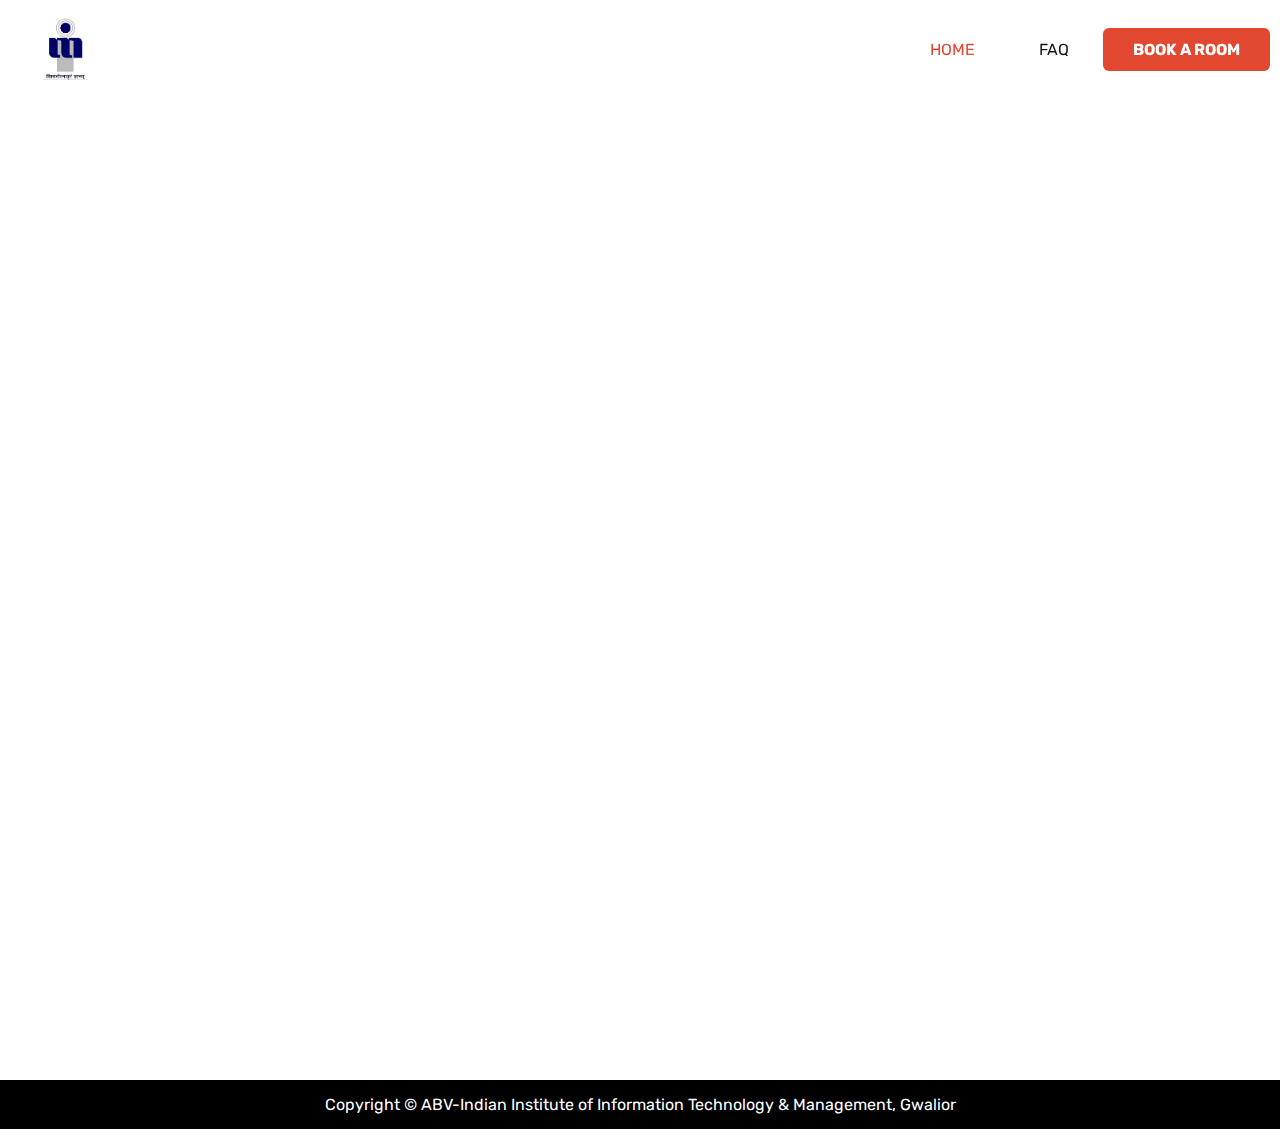
<file: index.html>
<!DOCTYPE html>
<html>
<head>
	<meta charset="UTF-8">
    <meta name="viewport" content="width=device-width, initial-scale=1.0">
    <meta http-equiv="X-UA-Compatible" content="ie=edge">
	<title>ABV-IIITM | VH Registration</title>
	<link rel="stylesheet" type="text/css" href="style.css">
	<link rel="stylesheet" type="text/css" href="style2.css">
	<link rel="stylesheet" href="https://cdnjs.cloudflare.com/ajax/libs/font-awesome/4.7.0/css/font-awesome.min.css">
	<link rel="icon" type="image/png" href="logo.png">
	<link href="https://fonts.googleapis.com/css?family=Quicksand" rel="stylesheet">
	<link href="https://fonts.googleapis.com/css?family=Noto+Serif|Rubik" rel="stylesheet">
	<script src="https://code.jquery.com/jquery-3.3.1.js"></script>
	<script type="text/javascript" >

		$(document).ready(function() {
            $(".menu-icon").on("click", function() {
                  $("nav ul").toggleClass("showing");
            });
        });

		$(window).on('scroll', function() {
			if($(window).scrollTop()) {
				$('nav').addClass('black');
			}
			else {
				$('nav').removeClass('black');
		}
	})
	</script>
</head>
<body>
	<div class="wrapper">
		<nav>
			<div class="menu-icon">
                <i class="fa fa-bars fa-2x"></i>
            </div>
			<div>
				<a href='https://iiitm.ac.in/'>
					<img class="logo" src="logo.png">
				</a>
			<h1 class="companyName">
				ABV-Indian Institute of Information Technology & Management, Gwalior
			</h1>
			</div>
			<ul>
				<li><a class="active" href="#">Home</a></li>
				<li><a href="faq.html">FAQ</a></li>
				<li><a class="room" href="form.html"><b>Book A Room</b></a></li>
				
			</ul>
		</nav>
		<section class="sec1">
			
		</section>
		<section class="content">
			
		</section>

		<footer>
			Copyright &copy; ABV-Indian Institute of Information Technology & Management, Gwalior
		</footer>
	</div>



</body>
</html>
</file>
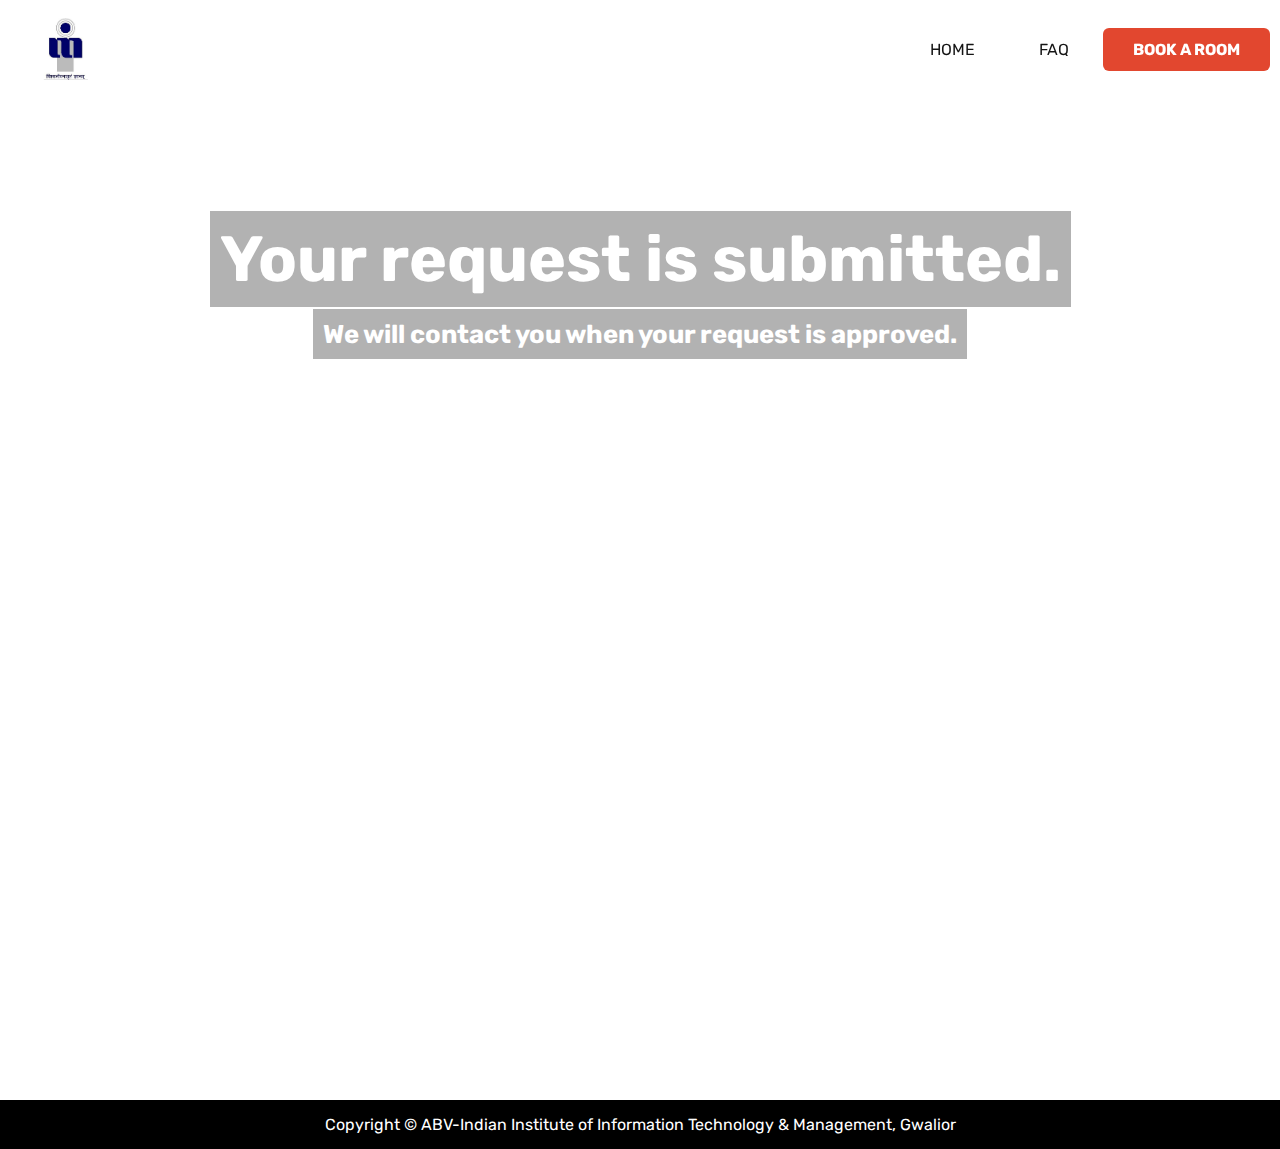
<file: done.html>
<!DOCTYPE html>
<html>
<head>
	<title>ABV-IIITM | VH Registration</title>
	<link rel="stylesheet" type="text/css" href="style.css">
	<link rel="stylesheet" type="text/css" href="style2.css">
	<link rel="icon" type="image/png" href="logo.png">
	<link href="https://fonts.googleapis.com/css?family=Quicksand" rel="stylesheet">
	<link href="https://fonts.googleapis.com/css?family=Noto+Serif|Rubik" rel="stylesheet">
	<script src="https://code.jquery.com/jquery-3.2.1.js"></script>
	<script type="text/javascript" >
		$(window).on('scroll', function() {
			if($(window).scrollTop()) {
				$('nav').addClass('black');
			}
			else {
				$('nav').removeClass('black');
		}
	})
	</script>
</head>
<body>
	<div class="wrapper">
		<nav>
			<div>
				<img class="logo" src="logo.png">
			<h1 class="companyName">
				ABV-Indian Institute of Information Technology & Management, Gwalior
			</h1>
			</div>
			<ul>
				<li><a href="index.html">Home</a></li>
				<li><a href="faq.html">FAQ</a></li>
				<li><a class="room" href="form.html"><b>Book A Room</b></a></li>
				
			</ul>
		</nav>
		<section class="doneSec sec1">
			<h1><span class="doneTitle">Your request is submitted.</span></h1>
			<h3><span class="doneSub">We will contact you when your request is approved.</span></h3>
		</section>

		<footer>
			Copyright &copy; ABV-Indian Institute of Information Technology & Management, Gwalior
		</footer>
	</div>



</body>
</html>
</file>
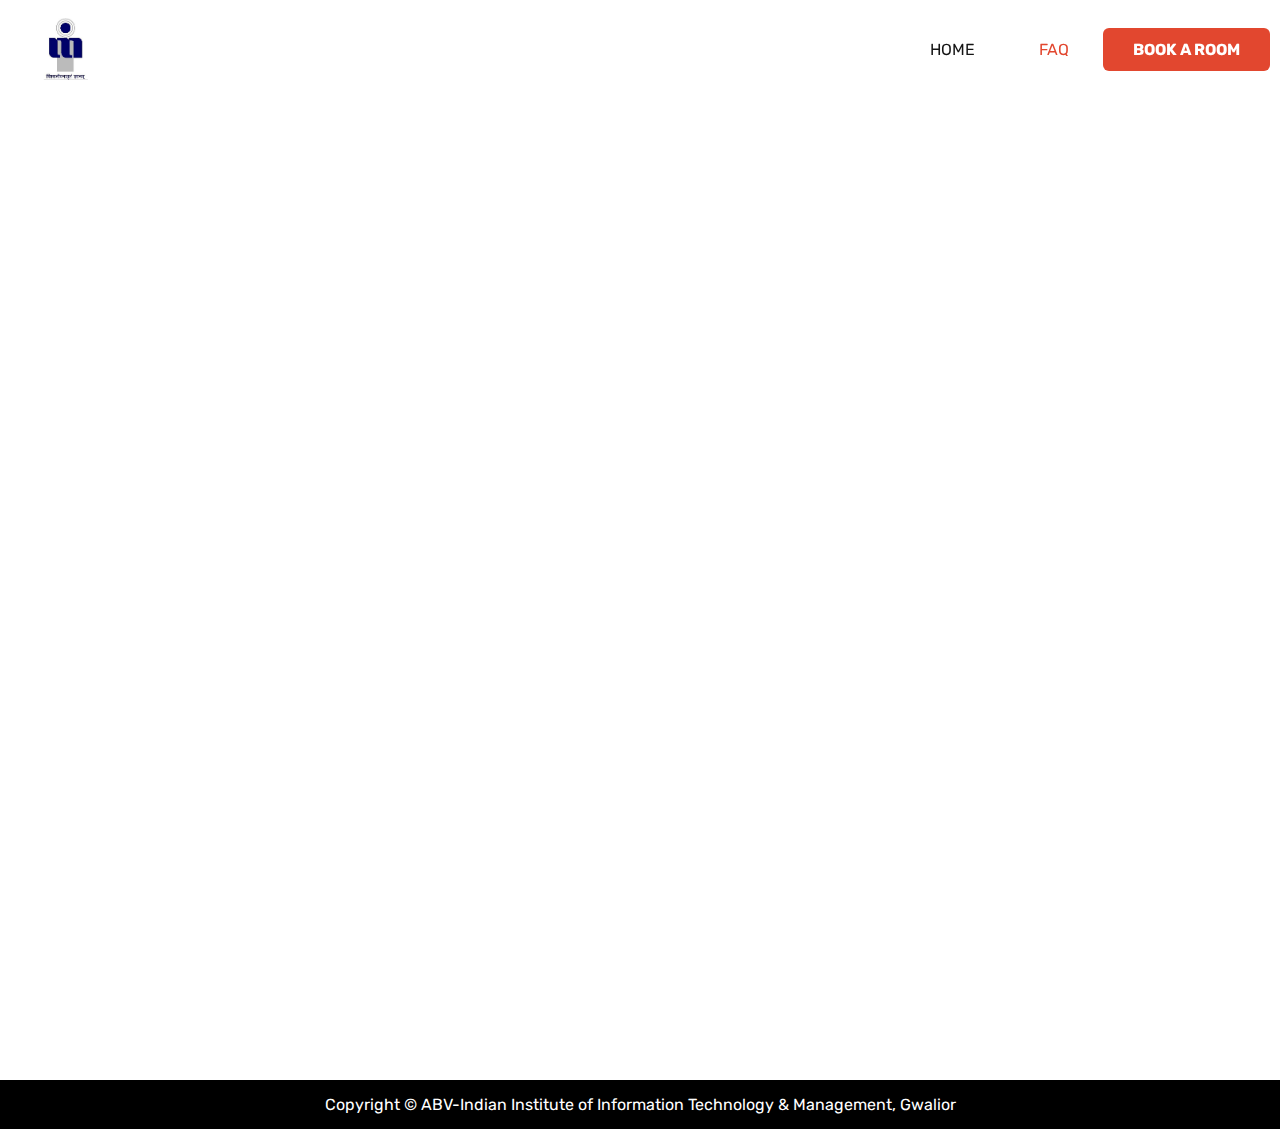
<file: faq.html>
<!DOCTYPE html>
<html>
<head>
	<title>ABV-IIITM | VH Registration</title>
	<link rel="stylesheet" type="text/css" href="style.css">
	<link rel="stylesheet" type="text/css" href="style2.css">
	<link rel="icon" type="image/png" href="logo.png">
	<link href="https://fonts.googleapis.com/css?family=Quicksand" rel="stylesheet">
	<link href="https://fonts.googleapis.com/css?family=Noto+Serif|Rubik" rel="stylesheet">
	<script src="https://code.jquery.com/jquery-3.2.1.js"></script>
	<script type="text/javascript" >
		$(window).on('scroll', function() {
			if($(window).scrollTop()) {
				$('nav').addClass('black');
			}
			else {
				$('nav').removeClass('black');
		}
	})
	</script>
</head>
<body>
	<div class="wrapper">
		<nav>
			<div>
				<img class="logo" src="logo.png">
			<h1 class="companyName">
				ABV-Indian Institute of Information Technology & Management, Gwalior
			</h1>
			</div>
			<ul>
				<li><a href="index.html">Home</a></li>
				<li><a class="active"href="#">FAQ</a></li>
				<li><a class="room" href="form.html"><b>Book A Room</b></a></li>
				
			</ul>
		</nav>
		<section class="sec1">
			
		</section>
		<section class="content">
			
		</section>

		<footer>
			Copyright &copy; ABV-Indian Institute of Information Technology & Management, Gwalior
		</footer>
	</div>



</body>
</html>
</file>
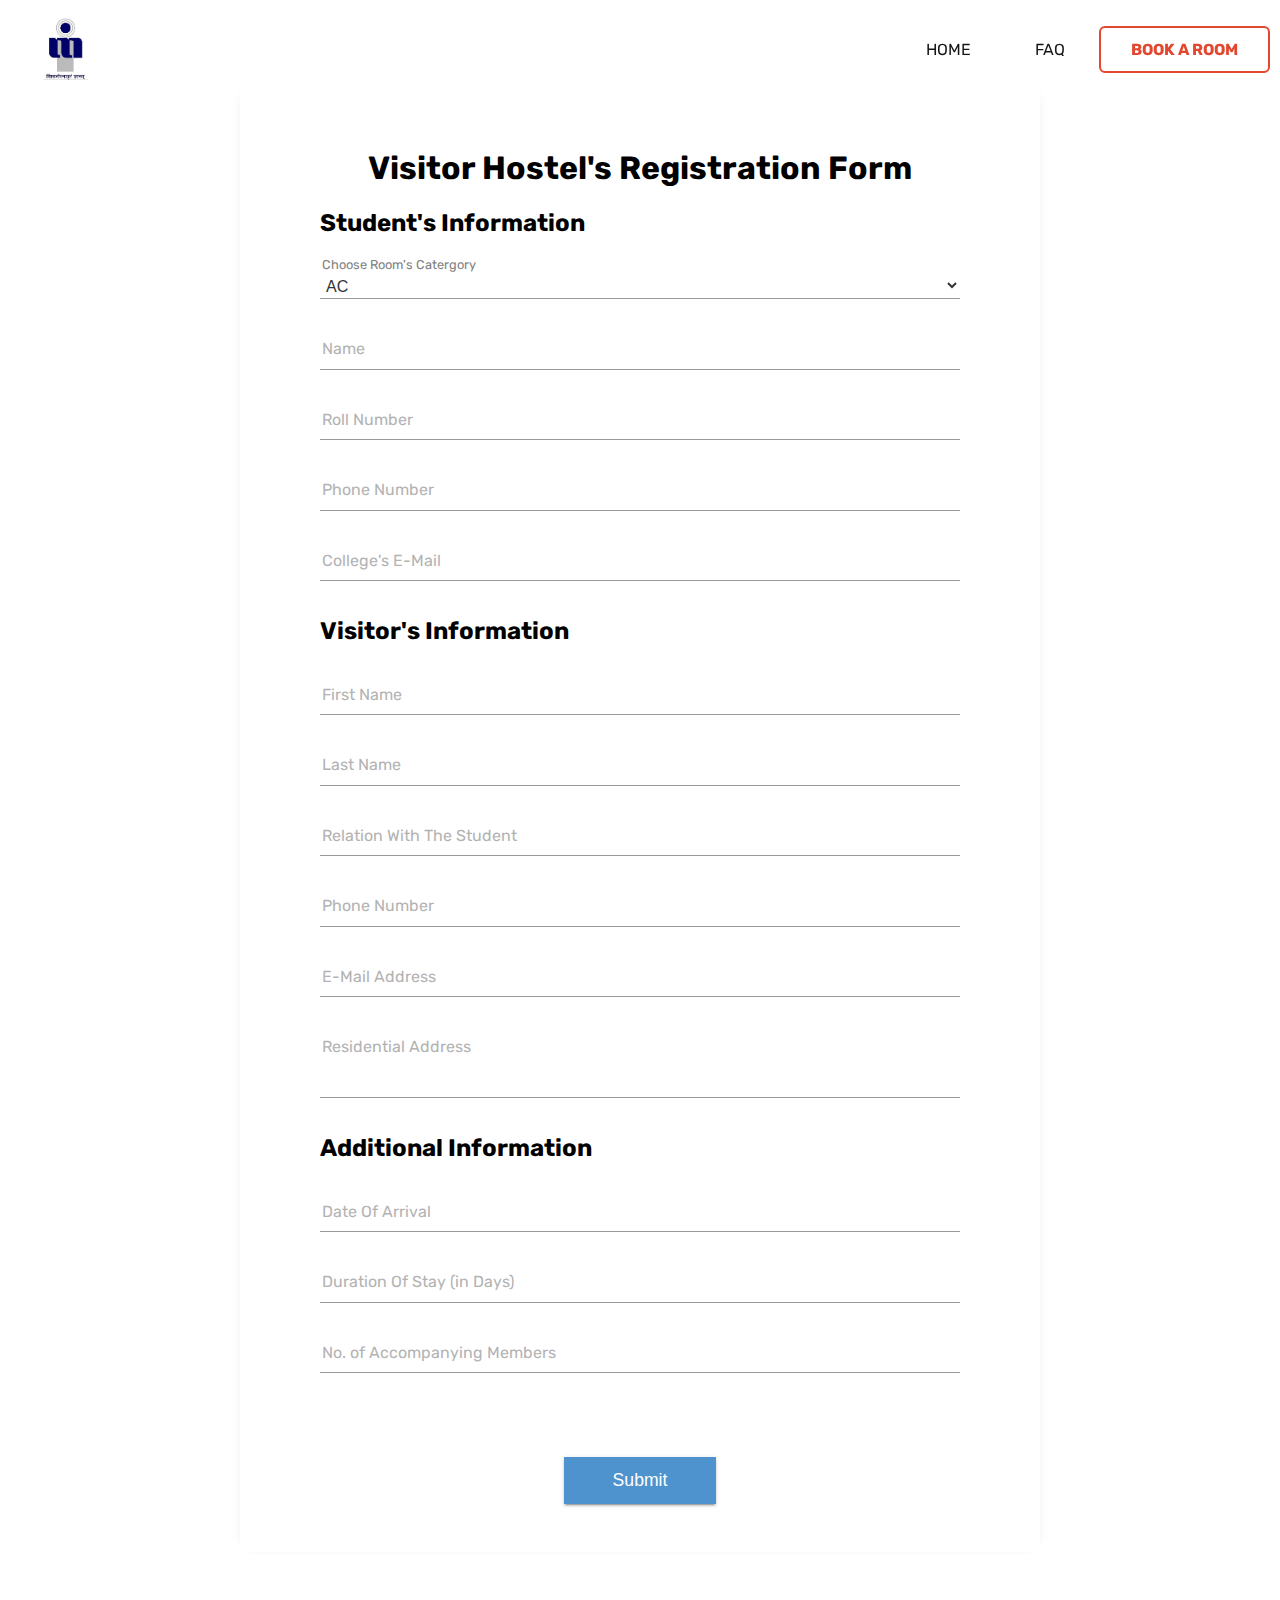
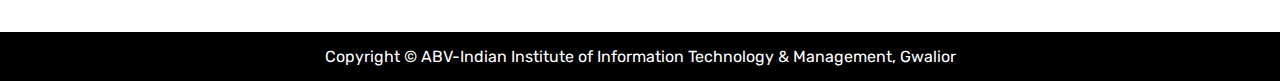
<file: form.html>
<!DOCTYPE html>
<html>
<head>
  <title>ABV-IIITM | VH Registration</title>
  <link rel="stylesheet" type="text/css" href="style.css">
  <link rel="stylesheet" type="text/css" href="style2.css">
  <link rel="icon" type="image/png" href="logo.png">
  <link href="https://fonts.googleapis.com/css?family=Quicksand" rel="stylesheet">
  <link href="https://fonts.googleapis.com/css?family=Noto+Serif|Rubik" rel="stylesheet">
  <script src="https://code.jquery.com/jquery-3.2.1.js"></script>
    <script type="text/javascript" >

    $(document).ready(function() {
            $(".menu-icon").on("click", function() {
                  $("nav ul").toggleClass("showing");
            });
        });

    $(window).on('scroll', function() {
      if($(window).scrollTop()) {
        $('nav').addClass('black');
      }
      else {
        $('nav').removeClass('black');
    }
  })
  </script>
</head>
<body>
  <div class="wrapper">
    <nav>
      <div>
        <img class="logo" src="logo.png">
      <h1 class="companyName">
        ABV-Indian Institute of Information Technology & Management, Gwalior
      </h1>
      </div>
      <ul>
        <li><a href="index.html">Home</a></li>
        <li><a href="faq.html">FAQ</a></li>
        <li><a class="room-active" href="#"><b>Book A Room</b></a></li>
        
      </ul>
    </nav>
    
    <div class="container">
      <form action="submit.php" method="post">
        <h1>Visitor Hostel's Registration Form</h1>
        <h2>Student's Information</h2>
        <div class="form-group">
          <select name="category">
            <option value="AC">AC</option>
            <option value="NAC">Non-AC</option>
          </select>
          <label for="select" class="control-label">Choose Room's Catergory</label><i class="bar"></i>
        </div>
        <div class="form-group">
          <input type="text" name="student-name" required="required"/>
          <label for="input" class="control-label">Name</label><i class="bar"></i>
        </div>
        <div class="form-group">
          <input type="text" name="rollno" required="required"/>
          <label for="input" class="control-label">Roll Number</label><i class="bar"></i>
        </div>
        <div class="form-group">
          <input type="text" name="student-mobile" required="required"/>
          <label for="input" class="control-label">Phone Number</label><i class="bar"></i>
        </div>
        <div class="form-group">
          <input type="text" name="student-email" required="required"/>
          <label for="input" class="control-label">College's E-Mail</label><i class="bar"></i>
        </div>
        <!-- <div class="form-group">
          <textarea required="required"></textarea>
          <label for="textarea" class="control-label">Hostel's Address</label><i class="bar"></i>
        </div> -->
        <h2>Visitor's Information</h2>
        <div class="form-group">
          <input type="text" name="first-name" required="required"/>
          <label for="input" class="control-label">First Name</label><i class="bar"></i>
        </div>
        <div class="form-group">
          <input type="text" name="last-name" required="required"/>
          <label for="input" class="control-label">Last Name</label><i class="bar"></i>
        </div>
        <div class="form-group">
          <input type="text" name="relation" required="required"/>
          <label for="input" class="control-label">Relation With The Student</label><i class="bar"></i>
        </div>
        <div class="form-group">
          <input type="text" name="mobile" required="required"/>
          <label for="input" class="control-label">Phone Number</label><i class="bar"></i>
        </div>
        <div class="form-group">
          <input type="text" name="email" required="required"/>
          <label for="input" class="control-label">E-Mail Address</label><i class="bar"></i>
        </div>
        <div class="form-group">
          <textarea name="address" required="required"></textarea>
          <label for="textarea" class="control-label">Residential Address</label><i class="bar"></i>
        </div>
        <h2>Additional Information</h2>
        <div class="form-group">
          <input type="text" name="doa" required="required"/>
          <label for="input" class="control-label">Date Of Arrival</label><i class="bar"></i>
        </div>
        <div class="form-group">
          <input type="text" name="duration" required="required"/>
          <label for="input" class="control-label">Duration Of Stay (in Days)</label><i class="bar"></i>
        </div>
        <div class="form-group">
          <input type="text" name="number" required="required"/>
          <label for="input" class="control-label">No. of Accompanying Members</label><i class="bar"></i>
        </div>
  
        <div class="button-container">
          <button type="submit" class="button"><span>Submit</span></button>
        </div>
      </form>
    </div>

    <footer>
      Copyright &copy; ABV-Indian Institute of Information Technology & Management, Gwalior
    </footer>
  </div>

  <script src="script.js" type="text/javascript"></script>



</body>
</html>
</file>
<file: style.css>
body {
  margin:0;
  padding:0;
  font-family: Rubik;
}

nav {
  position: fixed;
  top:0;
  left:0;
  width:100%;
  height: 100px;
  padding: 10px 10px;
  box-sizing: border-box;
  transition: .3s;

}

img {
  width: 50px;
  height: 50px;
  padding-bottom: 50px;
  margin-bottom: 10px;
}

nav.black {
  background: rgba(0,0,0,0.75);
  height:100px;
  padding: 10px 100px;
}

nav .companyName {
  padding: 10px 20px;
  height: 10px;
  transition: .3s;
  float: left;
}

nav .logo {
  padding: 2px 15px;
  height: 80px;
  width: 80px;
  float:left;
  transition: .3s;
}

nav .black .logo {
  color:#fff;
}

nav.black .companyName {
  color:#fff;
}

nav ul{
  list-style: none;
  float: right;
  margin:0;
  padding: 0;
  overflow: hidden;
  transition: 1s;
}

nav ul li {
  display: inline-block;
  list-style: none;
}

nav ul li a {
  line-height: 80px;
  color: #151515;
  padding: 12px 30px;
  text-decoration: none;
  text-transform: uppercase;
  transition: .3s;
}

nav.black ul li a {
  color: #fff;
}

nav ul li a:focus {
  outline: none;
}

nav ul li a.room {
  background:#E2472F;
  color: #fff;
  border-radius: 6px;
}

nav ul li a.active {
  color: #E2472F;
}

section.sec1 {
  margin-top: 100px;
  width: 100%;
  height: 100vh;


}

footer {
  background: #000;
  color: #fff;
  text-align: center;
  padding: 15px 0px 15px 0px;
}

.content {
  margin-top: 80px;
  margin-bottom: 0px;
}

.content-form {
  margin-top: 80px;
  margin-bottom: 0px;
  padding-bottom: 80px;
  padding-top: 80px;

  background: 
    linear-gradient(rgba(196, 102, 0, 0.6), rgba(155, 89, 182, 0.6));
}

.content p {
  width: 900px;
  margin: 30px auto;
  text-align: justify;
  font-size: 20px;
  line-height: 30px;
}

.room-active {
  background:#ff;
  color:#E2472F;
  border-style: solid;
  border-radius: 6px;
  border-width: 2px;

}

.menu-icon {
      line-height: 60px;
      width: 100%;
      text-align: right;
      box-sizing: border-box;
      padding: 15px 24px;
      cursor: pointer;
      color: #E2472F;
      display: none;
}

/*---------Form-----------------*/

@import url(https://fonts.googleapis.com/css?family=Roboto);
/*body,
input,
select,
textarea,
/*body * {
  font-family: 'Roboto', sans-serif;
  /*box-sizing: border-box;
}
body::after, body::before,
input::after,
input::before,
select::after,
select::before,
textarea::after,
textarea::before,
body *::after,
body *::before {
  box-sizing: border-box;
}*/

/*body {
  background-image: -webkit-linear-gradient(top, #f2f2f2, #e6e6e6);
  background-image: linear-gradient(top, #f2f2f2, #e6e6e6);
}*/

/*h1 {
  font-size: 2rem;
  text-align: center;
  margin: 0 0 2em;
}*/

form {
  box-sizing: border-box;

}

form h1 {
  text-align: center;
}

.container {
  position: relative;
  max-width: 40rem;
  margin: 5rem auto;
  background: #fff;
  width: 100%;
  padding: 3rem 5rem 0;
  border-radius: 1px;
}
.container::before {
  content: '';
  position: absolute;
  top: 0;
  left: 0;
  right: 0;
  bottom: 0;
  box-shadow: 0 8px 10px 1px rgba(0, 0, 0, 0.14), 0 3px 14px 2px rgba(0, 0, 0, 0.12), 0 5px 5px -3px rgba(0, 0, 0, 0.2);
  -webkit-transform: scale(0.98);
          transform: scale(0.98);
  -webkit-transition: -webkit-transform 0.28s ease-in-out;
  transition: -webkit-transform 0.28s ease-in-out;
  transition: transform 0.28s ease-in-out;
  transition: transform 0.28s ease-in-out, -webkit-transform 0.28s ease-in-out;
  z-index: -1;
}
.container:hover::before {
  -webkit-transform: scale(1);
          transform: scale(1);
}

.button-container {
  text-align: center;
}

fieldset {
  margin: 0 0 3rem;
  padding: 0;
  border: none;
}

.form-radio,
.form-group {
  position: relative;
  margin-top: 2.25rem;
  margin-bottom: 2.25rem;
}

.form-inline > .form-group,
.form-inline > .btn {
  display: inline-block;
  margin-bottom: 0;
}

.form-help {
  margin-top: 0.125rem;
  margin-left: 0.125rem;
  color: #b3b3b3;
  font-size: 0.8rem;
}
.checkbox .form-help, .form-radio .form-help, .form-group .form-help {
  position: absolute;
  width: 100%;
}
.checkbox .form-help {
  position: relative;
  margin-bottom: 1rem;
}
.form-radio .form-help {
  padding-top: 0.25rem;
  margin-top: -1rem;
}

.form-group input {
  height: 1.9rem;
}
.form-group textarea {
  resize: none;
}
.form-group select {
  width: 100%;
  font-size: 1rem;
  height: 1.6rem;
  padding: 0.125rem 0.125rem 0.0625rem;
  background: none;
  border: none;
  line-height: 1.6;
  box-shadow: none;
}
.form-group .control-label {
  position: absolute;
  top: 0.25rem;
  pointer-events: none;
  padding-left: 0.125rem;
  z-index: 1;
  color: #b3b3b3;
  font-size: 1rem;
  font-weight: normal;
  -webkit-transition: all 0.28s ease;
  transition: all 0.28s ease;
}
.form-group .bar {
  position: relative;
  border-bottom: 0.0625rem solid #999;
  display: block;
}
.form-group .bar::before {
  content: '';
  height: 0.125rem;
  width: 0;
  left: 50%;
  bottom: -0.0625rem;
  position: absolute;
  background: #337ab7;
  -webkit-transition: left 0.28s ease, width 0.28s ease;
  transition: left 0.28s ease, width 0.28s ease;
  z-index: 2;
}
.form-group input,
.form-group textarea {
  display: block;
  background: none;
  padding: 0.125rem 0.125rem 0.0625rem;
  font-size: 1rem;
  border-width: 0;
  border-color: transparent;
  line-height: 1.9;
  width: 100%;
  color: transparent;
  -webkit-transition: all 0.28s ease;
  transition: all 0.28s ease;
  box-shadow: none;
}
.form-group input[type="file"] {
  line-height: 1;
}
.form-group input[type="file"] ~ .bar {
  display: none;
}
.form-group select,
.form-group input:focus,
.form-group input:valid,
.form-group input.form-file,
.form-group input.has-value,
.form-group textarea:focus,
.form-group textarea:valid,
.form-group textarea.form-file,
.form-group textarea.has-value {
  color: #333;
}
.form-group select ~ .control-label,
.form-group input:focus ~ .control-label,
.form-group input:valid ~ .control-label,
.form-group input.form-file ~ .control-label,
.form-group input.has-value ~ .control-label,
.form-group textarea:focus ~ .control-label,
.form-group textarea:valid ~ .control-label,
.form-group textarea.form-file ~ .control-label,
.form-group textarea.has-value ~ .control-label {
  font-size: 0.8rem;
  color: gray;
  top: -1rem;
  left: 0;
}
.form-group select:focus,
.form-group input:focus,
.form-group textarea:focus {
  outline: none;
}
.form-group select:focus ~ .control-label,
.form-group input:focus ~ .control-label,
.form-group textarea:focus ~ .control-label {
  color: #337ab7;
}
.form-group select:focus ~ .bar::before,
.form-group input:focus ~ .bar::before,
.form-group textarea:focus ~ .bar::before {
  width: 100%;
  left: 0;
}

.checkbox label,
.form-radio label {
  position: relative;
  cursor: pointer;
  padding-left: 2rem;
  text-align: left;
  color: #333;
  display: block;
}
.checkbox input,
.form-radio input {
  width: auto;
  opacity: 0.00000001;
  position: absolute;
  left: 0;
}

.radio {
  margin-bottom: 1rem;
}
.radio .helper {
  position: absolute;
  top: -0.25rem;
  left: -0.25rem;
  cursor: pointer;
  display: block;
  font-size: 1rem;
  -webkit-user-select: none;
     -moz-user-select: none;
      -ms-user-select: none;
          user-select: none;
  color: #999;
}
.radio .helper::before, .radio .helper::after {
  content: '';
  position: absolute;
  left: 0;
  top: 0;
  margin: 0.25rem;
  width: 1rem;
  height: 1rem;
  -webkit-transition: -webkit-transform 0.28s ease;
  transition: -webkit-transform 0.28s ease;
  transition: transform 0.28s ease;
  transition: transform 0.28s ease, -webkit-transform 0.28s ease;
  border-radius: 50%;
  border: 0.125rem solid currentColor;
}
.radio .helper::after {
  -webkit-transform: scale(0);
          transform: scale(0);
  background-color: #337ab7;
  border-color: #337ab7;
}
.radio label:hover .helper {
  color: #337ab7;
}
.radio input:checked ~ .helper::after {
  -webkit-transform: scale(0.5);
          transform: scale(0.5);
}
.radio input:checked ~ .helper::before {
  color: #337ab7;
}

.checkbox {
  margin-top: 3rem;
  margin-bottom: 1rem;
}
.checkbox .helper {
  color: #999;
  position: absolute;
  top: 0;
  left: 0;
  width: 1rem;
  height: 1rem;
  z-index: 0;
  border: 0.125rem solid currentColor;
  border-radius: 0.0625rem;
  -webkit-transition: border-color 0.28s ease;
  transition: border-color 0.28s ease;
}
.checkbox .helper::before, .checkbox .helper::after {
  position: absolute;
  height: 0;
  width: 0.2rem;
  background-color: #337ab7;
  display: block;
  -webkit-transform-origin: left top;
          transform-origin: left top;
  border-radius: 0.25rem;
  content: '';
  -webkit-transition: opacity 0.28s ease, height 0s linear 0.28s;
  transition: opacity 0.28s ease, height 0s linear 0.28s;
  opacity: 0;
}
.checkbox .helper::before {
  top: 0.65rem;
  left: 0.38rem;
  -webkit-transform: rotate(-135deg);
          transform: rotate(-135deg);
  box-shadow: 0 0 0 0.0625rem #fff;
}
.checkbox .helper::after {
  top: 0.3rem;
  left: 0;
  -webkit-transform: rotate(-45deg);
          transform: rotate(-45deg);
}
.checkbox label:hover .helper {
  color: #337ab7;
}
.checkbox input:checked ~ .helper {
  color: #337ab7;
}
.checkbox input:checked ~ .helper::after, .checkbox input:checked ~ .helper::before {
  opacity: 1;
  -webkit-transition: height 0.28s ease;
  transition: height 0.28s ease;
}
.checkbox input:checked ~ .helper::after {
  height: 0.5rem;
}
.checkbox input:checked ~ .helper::before {
  height: 1.2rem;
  -webkit-transition-delay: 0.28s;
          transition-delay: 0.28s;
}

.radio + .radio,
.checkbox + .checkbox {
  margin-top: 1rem;
}

.has-error .legend.legend, .has-error.form-group .control-label.control-label {
  color: #d9534f;
}
.has-error.form-group .form-help,
.has-error.form-group .helper, .has-error.checkbox .form-help,
.has-error.checkbox .helper, .has-error.radio .form-help,
.has-error.radio .helper, .has-error.form-radio .form-help,
.has-error.form-radio .helper {
  color: #d9534f;
}
.has-error .bar::before {
  background: #d9534f;
  left: 0;
  width: 100%;
}

.button {
  position: relative;
  background: currentColor;
  border: 1px solid currentColor;
  font-size: 1.1rem;
  color: #4f93ce;
  margin: 3rem 0;
  padding: 0.75rem 3rem;
  cursor: pointer;
  -webkit-transition: background-color 0.28s ease, color 0.28s ease, box-shadow 0.28s ease;
  transition: background-color 0.28s ease, color 0.28s ease, box-shadow 0.28s ease;
  overflow: hidden;
  box-shadow: 0 2px 2px 0 rgba(0, 0, 0, 0.14), 0 3px 1px -2px rgba(0, 0, 0, 0.2), 0 1px 5px 0 rgba(0, 0, 0, 0.12);
}
.button span {
  color: #fff;
  position: relative;
  z-index: 1;
}
.button::before {
  content: '';
  position: absolute;
  background: #071017;
  border: 50vh solid #1d4567;
  width: 30vh;
  height: 30vh;
  border-radius: 50%;
  display: block;
  top: 50%;
  left: 50%;
  z-index: 0;
  opacity: 1;
  -webkit-transform: translate(-50%, -50%) scale(0);
          transform: translate(-50%, -50%) scale(0);
}
.button:hover {
  color: #337ab7;
  box-shadow: 0 6px 10px 0 rgba(0, 0, 0, 0.14), 0 1px 18px 0 rgba(0, 0, 0, 0.12), 0 3px 5px -1px rgba(0, 0, 0, 0.2);
}
.button:active::before, .button:focus::before {
  -webkit-transition: opacity 0.28s ease 0.364s, -webkit-transform 1.12s ease;
  transition: opacity 0.28s ease 0.364s, -webkit-transform 1.12s ease;
  transition: transform 1.12s ease, opacity 0.28s ease 0.364s;
  transition: transform 1.12s ease, opacity 0.28s ease 0.364s, -webkit-transform 1.12s ease;
  -webkit-transform: translate(-50%, -50%) scale(1);
          transform: translate(-50%, -50%) scale(1);
  opacity: 0;
}
.button:focus {
  outline: none;
}



/*--------Media Query---------------*/

@media(max-width: 1515px) {

      .logo {
            position: fixed;
      }

      .companyName {
        display: none;
      }
}

@media(max-width: 550px) {

      .logo {
            position: fixed;
            top: 0;
            margin-top: 15px;
      }

      nav ul {
            max-height: 0px;
            background: #fff;
      }

      nav.black{
    background: rgba(0,0,0,0.75);
    height:100px;
    padding: 0px 0px;
    }

      .showing {
            max-height: 50em;
      }

      nav ul li {
            width: 100%;
            padding: 24px;
            font-size: 20px;
            text-align: center;
      }

      .menu-icon {
            display: block;
      }

}

img {
  width: 50px;
  height: 50px;
  padding-bottom: 50px;
  margin-bottom: 10px;
}

nav .companyName {
  padding: 10px 20px;
  height: 10px;
  transition: .3s;
  float: left; 
}

nav .logo {
  padding: 2px 15px;
  height: 80px;
  width: 80px;
  float:left;
  transition: .3s;
}

.doneSec {
  text-align: center;
  color: white;
  padding-top: 100px;
}

.doneTitle {
  font-size: 5vw;
  background-color: rgba(0, 0, 0, 0.3);
  padding: 10px;
  margin-bottom: 10px;
}

.doneSub {
  font-size: 2vw;
  background-color: rgba(0, 0, 0, 0.3);
  padding: 10px;
  margin-top: 15px;
}
</file>
<file: style2.css>
/*
For overwriting style.css */
body{
	background: url(http://media.equityapartments.com/images/c_crop,x_0,y_0,w_1920,h_1080/c_fill,w_1920,h_1080/q_80/2366-19/promenade-at-town-center-apartments-exterior.jpg);
	background-position: center;
  	background-size: cover;
}
</file>
